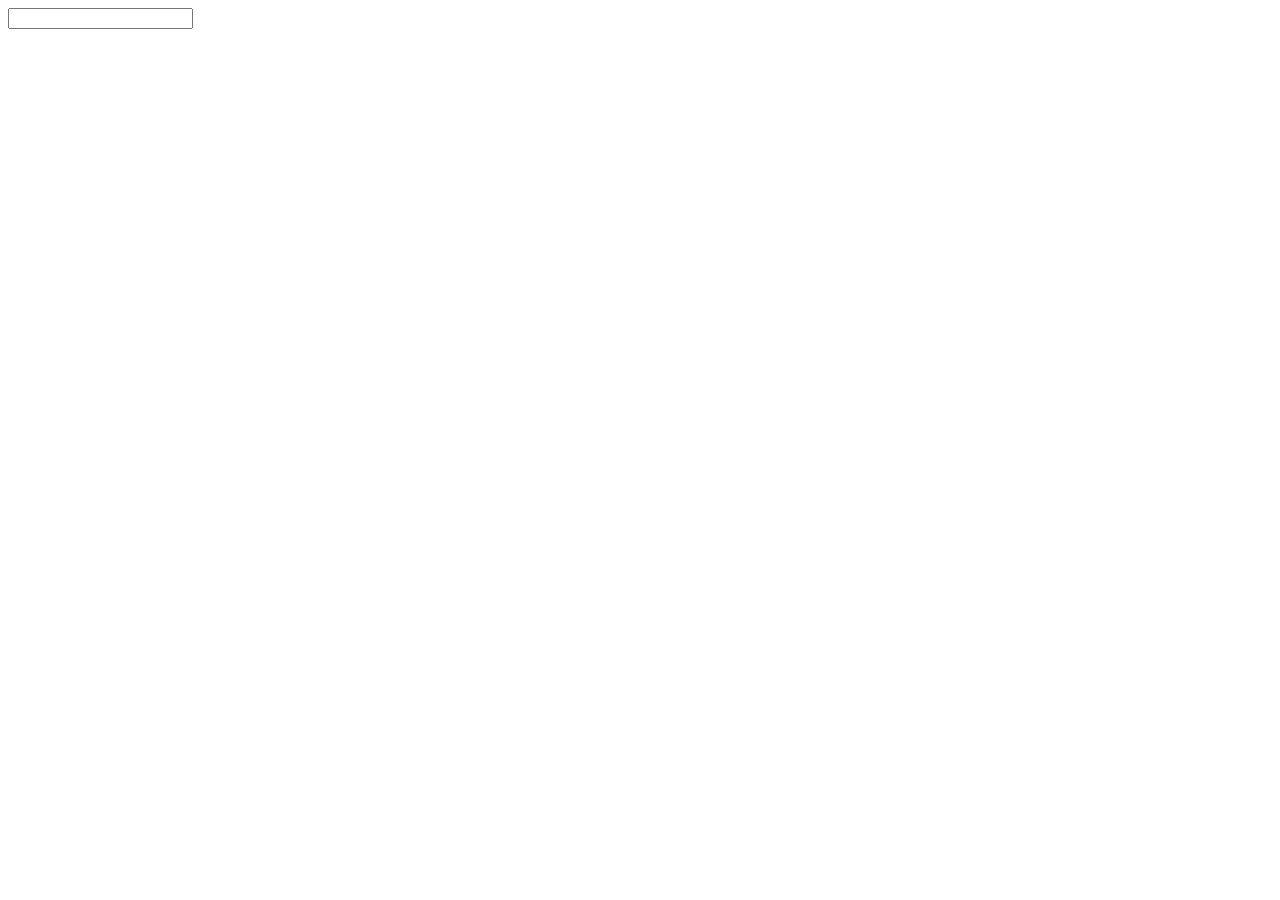
<file: abtesting/static/calendar/Index.html>
<!DOCTYPE html>
<html>
    <head>

        <link href="dist/css/datepicker.min.css" rel="stylesheet" type="text/css">
	<meta charset="utf-8">
    </head>
    <body>

	<input type="text"  class="datepicker-here" data-timepicker="true"/>
   	<script src="https://ajax.googleapis.com/ajax/libs/jquery/2.2.0/jquery.min.js"></script>
 	<script src="dist/js/datepicker.min.js"></script>
	</body> 
</html>
</file>
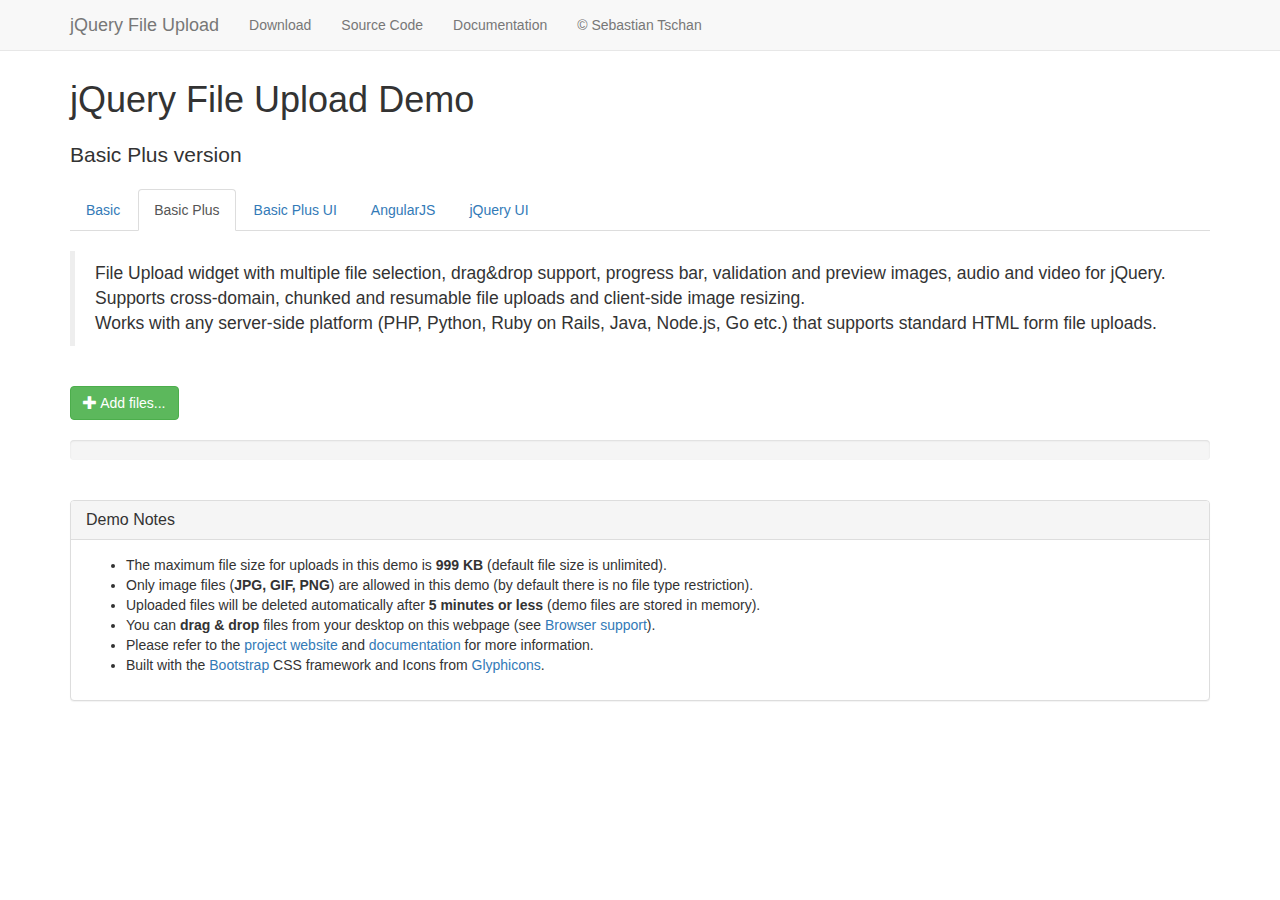
<file: abtesting/static/UploadFiles/basic-plus.html>
<!DOCTYPE HTML>
<!--
/*
 * jQuery File Upload Plugin Basic Plus Demo
 * https://github.com/blueimp/jQuery-File-Upload
 *
 * Copyright 2013, Sebastian Tschan
 * https://blueimp.net
 *
 * Licensed under the MIT license:
 * https://opensource.org/licenses/MIT
 */
-->
<html lang="en">
<head>
<!-- Force latest IE rendering engine or ChromeFrame if installed -->
<!--[if IE]><meta http-equiv="X-UA-Compatible" content="IE=edge,chrome=1"><![endif]-->
<meta charset="utf-8">
<title>jQuery File Upload Demo - Basic Plus version</title>
<meta name="description" content="File Upload widget with multiple file selection, drag&amp;drop support, progress bar, validation and preview images, audio and video for jQuery. Supports cross-domain, chunked and resumable file uploads. Works with any server-side platform (Google App Engine, PHP, Python, Ruby on Rails, Java, etc.) that supports standard HTML form file uploads.">
<meta name="viewport" content="width=device-width, initial-scale=1.0">
<!-- Bootstrap styles -->
<link rel="stylesheet" href="https://maxcdn.bootstrapcdn.com/bootstrap/3.3.7/css/bootstrap.min.css">
<!-- Generic page styles -->
<link rel="stylesheet" href="css/style.css">
<!-- CSS to style the file input field as button and adjust the Bootstrap progress bars -->
<link rel="stylesheet" href="css/jquery.fileupload.css">
</head>
<body>
<div class="navbar navbar-default navbar-fixed-top">
    <div class="container">
        <div class="navbar-header">
            <button type="button" class="navbar-toggle" data-toggle="collapse" data-target=".navbar-fixed-top .navbar-collapse">
                <span class="icon-bar"></span>
                <span class="icon-bar"></span>
                <span class="icon-bar"></span>
            </button>
            <a class="navbar-brand" href="https://github.com/blueimp/jQuery-File-Upload">jQuery File Upload</a>
        </div>
        <div class="navbar-collapse collapse">
            <ul class="nav navbar-nav">
                <li><a href="https://github.com/blueimp/jQuery-File-Upload/tags">Download</a></li>
                <li><a href="https://github.com/blueimp/jQuery-File-Upload">Source Code</a></li>
                <li><a href="https://github.com/blueimp/jQuery-File-Upload/wiki">Documentation</a></li>
                <li><a href="https://blueimp.net">&copy; Sebastian Tschan</a></li>
            </ul>
        </div>
    </div>
</div>
<div class="container">
    <h1>jQuery File Upload Demo</h1>
    <h2 class="lead">Basic Plus version</h2>
    <ul class="nav nav-tabs">
        <li><a href="basic.html">Basic</a></li>
        <li class="active"><a href="basic-plus.html">Basic Plus</a></li>
        <li><a href="index.html">Basic Plus UI</a></li>
        <li><a href="angularjs.html">AngularJS</a></li>
        <li><a href="jquery-ui.html">jQuery UI</a></li>
    </ul>
    <br>
    <blockquote>
        <p>File Upload widget with multiple file selection, drag&amp;drop support, progress bar, validation and preview images, audio and video for jQuery.<br>
        Supports cross-domain, chunked and resumable file uploads and client-side image resizing.<br>
        Works with any server-side platform (PHP, Python, Ruby on Rails, Java, Node.js, Go etc.) that supports standard HTML form file uploads.</p>
    </blockquote>
    <br>
    <!-- The fileinput-button span is used to style the file input field as button -->
    <span class="btn btn-success fileinput-button">
        <i class="glyphicon glyphicon-plus"></i>
        <span>Add files...</span>
        <!-- The file input field used as target for the file upload widget -->
        <input id="fileupload" type="file" name="files[]" multiple>
    </span>
    <br>
    <br>
    <!-- The global progress bar -->
    <div id="progress" class="progress">
        <div class="progress-bar progress-bar-success"></div>
    </div>
    <!-- The container for the uploaded files -->
    <div id="files" class="files"></div>
    <br>
    <div class="panel panel-default">
        <div class="panel-heading">
            <h3 class="panel-title">Demo Notes</h3>
        </div>
        <div class="panel-body">
            <ul>
                <li>The maximum file size for uploads in this demo is <strong>999 KB</strong> (default file size is unlimited).</li>
                <li>Only image files (<strong>JPG, GIF, PNG</strong>) are allowed in this demo (by default there is no file type restriction).</li>
                <li>Uploaded files will be deleted automatically after <strong>5 minutes or less</strong> (demo files are stored in memory).</li>
                <li>You can <strong>drag &amp; drop</strong> files from your desktop on this webpage (see <a href="https://github.com/blueimp/jQuery-File-Upload/wiki/Browser-support">Browser support</a>).</li>
                <li>Please refer to the <a href="https://github.com/blueimp/jQuery-File-Upload">project website</a> and <a href="https://github.com/blueimp/jQuery-File-Upload/wiki">documentation</a> for more information.</li>
                <li>Built with the <a href="http://getbootstrap.com/">Bootstrap</a> CSS framework and Icons from <a href="http://glyphicons.com/">Glyphicons</a>.</li>
            </ul>
        </div>
    </div>
</div>
<script src="https://ajax.googleapis.com/ajax/libs/jquery/3.2.1/jquery.min.js"></script>
<!-- The jQuery UI widget factory, can be omitted if jQuery UI is already included -->
<script src="js/vendor/jquery.ui.widget.js"></script>
<!-- The Load Image plugin is included for the preview images and image resizing functionality -->
<script src="https://blueimp.github.io/JavaScript-Load-Image/js/load-image.all.min.js"></script>
<!-- The Canvas to Blob plugin is included for image resizing functionality -->
<script src="https://blueimp.github.io/JavaScript-Canvas-to-Blob/js/canvas-to-blob.min.js"></script>
<!-- Bootstrap JS is not required, but included for the responsive demo navigation -->
<script src="https://maxcdn.bootstrapcdn.com/bootstrap/3.3.7/js/bootstrap.min.js"></script>
<!-- The Iframe Transport is required for browsers without support for XHR file uploads -->
<script src="js/jquery.iframe-transport.js"></script>
<!-- The basic File Upload plugin -->
<script src="js/jquery.fileupload.js"></script>
<!-- The File Upload processing plugin -->
<script src="js/jquery.fileupload-process.js"></script>
<!-- The File Upload image preview & resize plugin -->
<script src="js/jquery.fileupload-image.js"></script>
<!-- The File Upload audio preview plugin -->
<script src="js/jquery.fileupload-audio.js"></script>
<!-- The File Upload video preview plugin -->
<script src="js/jquery.fileupload-video.js"></script>
<!-- The File Upload validation plugin -->
<script src="js/jquery.fileupload-validate.js"></script>
<script>
/*jslint unparam: true, regexp: true */
/*global window, $ */
$(function () {
    'use strict';
    // Change this to the location of your server-side upload handler:
    var url = window.location.hostname === 'blueimp.github.io' ?
                '//jquery-file-upload.appspot.com/' : 'server/php/',
        uploadButton = $('<button/>')
            .addClass('btn btn-primary')
            .prop('disabled', true)
            .text('Processing...')
            .on('click', function () {
                var $this = $(this),
                    data = $this.data();
                $this
                    .off('click')
                    .text('Abort')
                    .on('click', function () {
                        $this.remove();
                        data.abort();
                    });
                data.submit().always(function () {
                    $this.remove();
                });
            });
    $('#fileupload').fileupload({
        url: url,
        dataType: 'json',
        autoUpload: false,
        acceptFileTypes: /(\.|\/)(gif|jpe?g|png)$/i,
        maxFileSize: 999000,
        // Enable image resizing, except for Android and Opera,
        // which actually support image resizing, but fail to
        // send Blob objects via XHR requests:
        disableImageResize: /Android(?!.*Chrome)|Opera/
            .test(window.navigator.userAgent),
        previewMaxWidth: 100,
        previewMaxHeight: 100,
        previewCrop: true
    }).on('fileuploadadd', function (e, data) {
        data.context = $('<div/>').appendTo('#files');
        $.each(data.files, function (index, file) {
            var node = $('<p/>')
                    .append($('<span/>').text(file.name));
            if (!index) {
                node
                    .append('<br>')
                    .append(uploadButton.clone(true).data(data));
            }
            node.appendTo(data.context);
        });
    }).on('fileuploadprocessalways', function (e, data) {
        var index = data.index,
            file = data.files[index],
            node = $(data.context.children()[index]);
        if (file.preview) {
            node
                .prepend('<br>')
                .prepend(file.preview);
        }
        if (file.error) {
            node
                .append('<br>')
                .append($('<span class="text-danger"/>').text(file.error));
        }
        if (index + 1 === data.files.length) {
            data.context.find('button')
                .text('Upload')
                .prop('disabled', !!data.files.error);
        }
    }).on('fileuploadprogressall', function (e, data) {
        var progress = parseInt(data.loaded / data.total * 100, 10);
        $('#progress .progress-bar').css(
            'width',
            progress + '%'
        );
    }).on('fileuploaddone', function (e, data) {
        $.each(data.result.files, function (index, file) {
            if (file.url) {
                var link = $('<a>')
                    .attr('target', '_blank')
                    .prop('href', file.url);
                $(data.context.children()[index])
                    .wrap(link);
            } else if (file.error) {
                var error = $('<span class="text-danger"/>').text(file.error);
                $(data.context.children()[index])
                    .append('<br>')
                    .append(error);
            }
        });
    }).on('fileuploadfail', function (e, data) {
        $.each(data.files, function (index) {
            var error = $('<span class="text-danger"/>').text('File upload failed.');
            $(data.context.children()[index])
                .append('<br>')
                .append(error);
        });
    }).prop('disabled', !$.support.fileInput)
        .parent().addClass($.support.fileInput ? undefined : 'disabled');
});
</script>
</body>
</html>
</file>
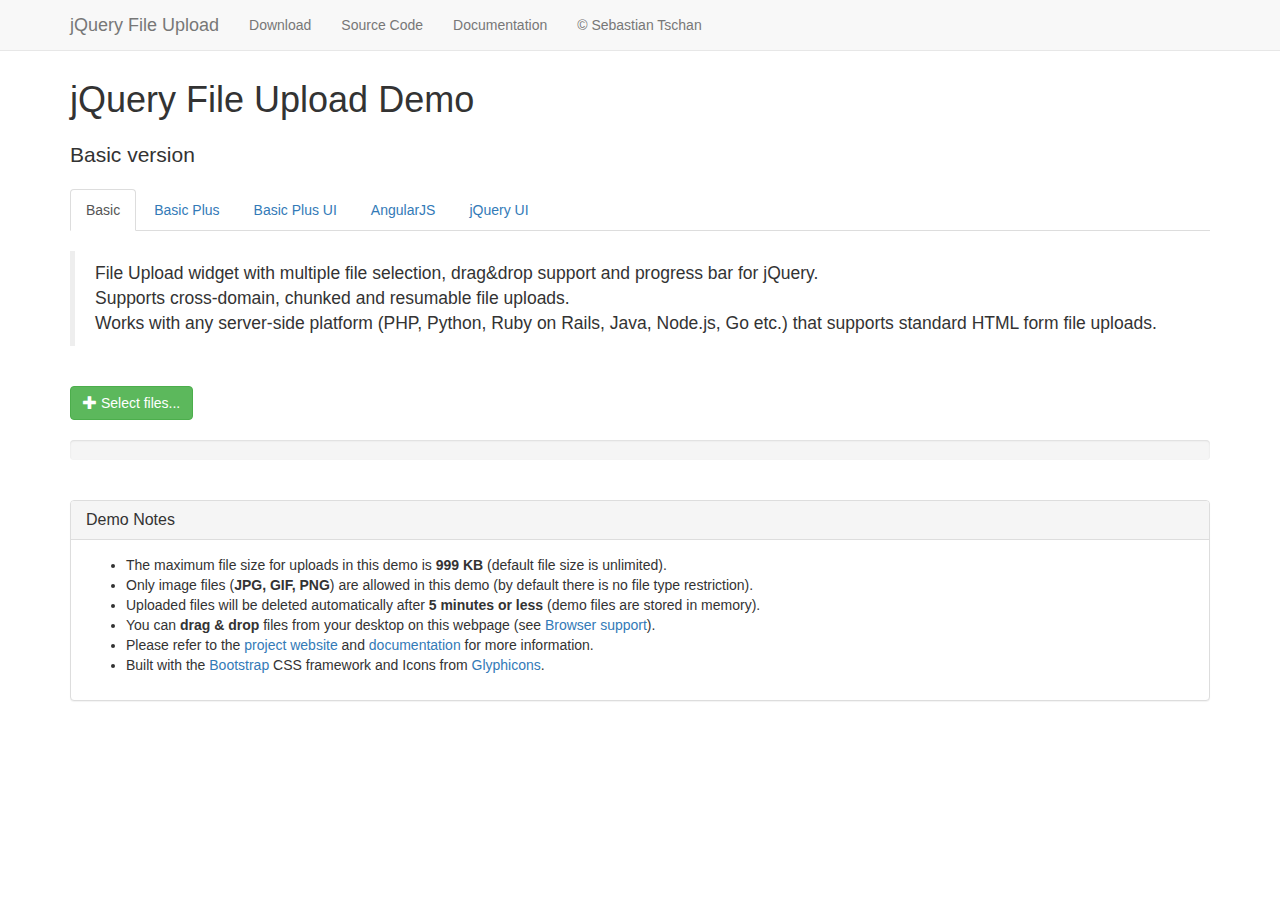
<file: abtesting/static/UploadFiles/basic.html>
<!DOCTYPE HTML>
<!--
/*
 * jQuery File Upload Plugin Basic Demo
 * https://github.com/blueimp/jQuery-File-Upload
 *
 * Copyright 2013, Sebastian Tschan
 * https://blueimp.net
 *
 * Licensed under the MIT license:
 * https://opensource.org/licenses/MIT
 */
-->
<html lang="en">
<head>
<!-- Force latest IE rendering engine or ChromeFrame if installed -->
<!--[if IE]><meta http-equiv="X-UA-Compatible" content="IE=edge,chrome=1"><![endif]-->
<meta charset="utf-8">
<title>jQuery File Upload Demo - Basic version</title>
<meta name="description" content="File Upload widget with multiple file selection, drag&amp;drop support and progress bar for jQuery. Supports cross-domain, chunked and resumable file uploads. Works with any server-side platform (PHP, Python, Ruby on Rails, Java, Node.js, Go etc.) that supports standard HTML form file uploads.">
<meta name="viewport" content="width=device-width, initial-scale=1.0">
<!-- Bootstrap styles -->
<link rel="stylesheet" href="https://maxcdn.bootstrapcdn.com/bootstrap/3.3.7/css/bootstrap.min.css">
<!-- Generic page styles -->
<link rel="stylesheet" href="css/style.css">
<!-- CSS to style the file input field as button and adjust the Bootstrap progress bars -->
<link rel="stylesheet" href="css/jquery.fileupload.css">
</head>
<body>
<div class="navbar navbar-default navbar-fixed-top">
    <div class="container">
        <div class="navbar-header">
            <button type="button" class="navbar-toggle" data-toggle="collapse" data-target=".navbar-fixed-top .navbar-collapse">
                <span class="icon-bar"></span>
                <span class="icon-bar"></span>
                <span class="icon-bar"></span>
            </button>
            <a class="navbar-brand" href="https://github.com/blueimp/jQuery-File-Upload">jQuery File Upload</a>
        </div>
        <div class="navbar-collapse collapse">
            <ul class="nav navbar-nav">
                <li><a href="https://github.com/blueimp/jQuery-File-Upload/tags">Download</a></li>
                <li><a href="https://github.com/blueimp/jQuery-File-Upload">Source Code</a></li>
                <li><a href="https://github.com/blueimp/jQuery-File-Upload/wiki">Documentation</a></li>
                <li><a href="https://blueimp.net">&copy; Sebastian Tschan</a></li>
            </ul>
        </div>
    </div>
</div>
<div class="container">
    <h1>jQuery File Upload Demo</h1>
    <h2 class="lead">Basic version</h2>
    <ul class="nav nav-tabs">
        <li class="active"><a href="basic.html">Basic</a></li>
        <li><a href="basic-plus.html">Basic Plus</a></li>
        <li><a href="index.html">Basic Plus UI</a></li>
        <li><a href="angularjs.html">AngularJS</a></li>
        <li><a href="jquery-ui.html">jQuery UI</a></li>
    </ul>
    <br>
    <blockquote>
        <p>File Upload widget with multiple file selection, drag&amp;drop support and progress bar for jQuery.<br>
        Supports cross-domain, chunked and resumable file uploads.<br>
        Works with any server-side platform (PHP, Python, Ruby on Rails, Java, Node.js, Go etc.) that supports standard HTML form file uploads.</p>
    </blockquote>
    <br>
    <!-- The fileinput-button span is used to style the file input field as button -->
    <span class="btn btn-success fileinput-button">
        <i class="glyphicon glyphicon-plus"></i>
        <span>Select files...</span>
        <!-- The file input field used as target for the file upload widget -->
        <input id="fileupload" type="file" name="files[]" multiple>
    </span>
    <br>
    <br>
    <!-- The global progress bar -->
    <div id="progress" class="progress">
        <div class="progress-bar progress-bar-success"></div>
    </div>
    <!-- The container for the uploaded files -->
    <div id="files" class="files"></div>
    <br>
    <div class="panel panel-default">
        <div class="panel-heading">
            <h3 class="panel-title">Demo Notes</h3>
        </div>
        <div class="panel-body">
            <ul>
                <li>The maximum file size for uploads in this demo is <strong>999 KB</strong> (default file size is unlimited).</li>
                <li>Only image files (<strong>JPG, GIF, PNG</strong>) are allowed in this demo (by default there is no file type restriction).</li>
                <li>Uploaded files will be deleted automatically after <strong>5 minutes or less</strong> (demo files are stored in memory).</li>
                <li>You can <strong>drag &amp; drop</strong> files from your desktop on this webpage (see <a href="https://github.com/blueimp/jQuery-File-Upload/wiki/Browser-support">Browser support</a>).</li>
                <li>Please refer to the <a href="https://github.com/blueimp/jQuery-File-Upload">project website</a> and <a href="https://github.com/blueimp/jQuery-File-Upload/wiki">documentation</a> for more information.</li>
                <li>Built with the <a href="http://getbootstrap.com/">Bootstrap</a> CSS framework and Icons from <a href="http://glyphicons.com/">Glyphicons</a>.</li>
            </ul>
        </div>
    </div>
</div>
<script src="https://ajax.googleapis.com/ajax/libs/jquery/3.2.1/jquery.min.js"></script>
<!-- The jQuery UI widget factory, can be omitted if jQuery UI is already included -->
<script src="js/vendor/jquery.ui.widget.js"></script>
<!-- The Iframe Transport is required for browsers without support for XHR file uploads -->
<script src="js/jquery.iframe-transport.js"></script>
<!-- The basic File Upload plugin -->
<script src="js/jquery.fileupload.js"></script>
<!-- Bootstrap JS is not required, but included for the responsive demo navigation -->
<script src="https://maxcdn.bootstrapcdn.com/bootstrap/3.3.7/js/bootstrap.min.js"></script>
<script>
/*jslint unparam: true */
/*global window, $ */
$(function () {
    'use strict';
    // Change this to the location of your server-side upload handler:
    var url = window.location.hostname === 'blueimp.github.io' ?
                '//jquery-file-upload.appspot.com/' : 'server/php/';
    $('#fileupload').fileupload({
        url: url,
        dataType: 'json',
        done: function (e, data) {
            $.each(data.result.files, function (index, file) {
                $('<p/>').text(file.name).appendTo('#files');
            });
        },
        progressall: function (e, data) {
            var progress = parseInt(data.loaded / data.total * 100, 10);
            $('#progress .progress-bar').css(
                'width',
                progress + '%'
            );
        }
    }).prop('disabled', !$.support.fileInput)
        .parent().addClass($.support.fileInput ? undefined : 'disabled');
});
</script>
</body>
</html>
</file>
<file: abtesting/static/calendar/dist/css/datepicker.min.css>
.datepicker--cells{display:-webkit-flex;display:-ms-flexbox;display:flex;-webkit-flex-wrap:wrap;-ms-flex-wrap:wrap;flex-wrap:wrap}.datepicker--cell{border-radius:4px;box-sizing:border-box;cursor:pointer;display:-webkit-flex;display:-ms-flexbox;display:flex;position:relative;-webkit-align-items:center;-ms-flex-align:center;align-items:center;-webkit-justify-content:center;-ms-flex-pack:center;justify-content:center;height:32px;z-index:1}.datepicker--cell.-focus-{background:#f0f0f0}.datepicker--cell.-current-{color:#4EB5E6}.datepicker--cell.-current-.-focus-{color:#4a4a4a}.datepicker--cell.-current-.-in-range-{color:#4EB5E6}.datepicker--cell.-in-range-{background:rgba(92,196,239,.1);color:#4a4a4a;border-radius:0}.datepicker--cell.-in-range-.-focus-{background-color:rgba(92,196,239,.2)}.datepicker--cell.-disabled-{cursor:default;color:#aeaeae}.datepicker--cell.-disabled-.-focus-{color:#aeaeae}.datepicker--cell.-disabled-.-in-range-{color:#a1a1a1}.datepicker--cell.-disabled-.-current-.-focus-{color:#aeaeae}.datepicker--cell.-range-from-{border:1px solid rgba(92,196,239,.5);background-color:rgba(92,196,239,.1);border-radius:4px 0 0 4px}.datepicker--cell.-range-to-{border:1px solid rgba(92,196,239,.5);background-color:rgba(92,196,239,.1);border-radius:0 4px 4px 0}.datepicker--cell.-selected-,.datepicker--cell.-selected-.-current-{color:#fff;background:#5cc4ef}.datepicker--cell.-range-from-.-range-to-{border-radius:4px}.datepicker--cell.-selected-{border:none}.datepicker--cell.-selected-.-focus-{background:#45bced}.datepicker--cell:empty{cursor:default}.datepicker--days-names{display:-webkit-flex;display:-ms-flexbox;display:flex;-webkit-flex-wrap:wrap;-ms-flex-wrap:wrap;flex-wrap:wrap;margin:8px 0 3px}.datepicker--day-name{color:#FF9A19;display:-webkit-flex;display:-ms-flexbox;display:flex;-webkit-align-items:center;-ms-flex-align:center;align-items:center;-webkit-justify-content:center;-ms-flex-pack:center;justify-content:center;-webkit-flex:1;-ms-flex:1;flex:1;text-align:center;text-transform:uppercase;font-size:.8em}.-only-timepicker- .datepicker--content,.datepicker--body,.datepicker-inline .datepicker--pointer{display:none}.datepicker--cell-day{width:14.28571%}.datepicker--cells-months{height:170px}.datepicker--cell-month{width:33.33%;height:25%}.datepicker--cells-years,.datepicker--years{height:170px}.datepicker--cell-year{width:25%;height:33.33%}.datepickers-container{position:absolute;left:0;top:0}@media print{.datepickers-container{display:none}}.datepicker{background:#fff;border:1px solid #dbdbdb;box-shadow:0 4px 12px rgba(0,0,0,.15);border-radius:4px;box-sizing:content-box;font-family:Tahoma,sans-serif;font-size:14px;color:#4a4a4a;width:250px;position:absolute;left:-100000px;opacity:0;transition:opacity .3s ease,left 0s .3s,-webkit-transform .3s ease;transition:opacity .3s ease,transform .3s ease,left 0s .3s;transition:opacity .3s ease,transform .3s ease,left 0s .3s,-webkit-transform .3s ease;z-index:100}.datepicker.-from-top-{-webkit-transform:translateY(-8px);transform:translateY(-8px)}.datepicker.-from-right-{-webkit-transform:translateX(8px);transform:translateX(8px)}.datepicker.-from-bottom-{-webkit-transform:translateY(8px);transform:translateY(8px)}.datepicker.-from-left-{-webkit-transform:translateX(-8px);transform:translateX(-8px)}.datepicker.active{opacity:1;-webkit-transform:translate(0);transform:translate(0);transition:opacity .3s ease,left 0s 0s,-webkit-transform .3s ease;transition:opacity .3s ease,transform .3s ease,left 0s 0s;transition:opacity .3s ease,transform .3s ease,left 0s 0s,-webkit-transform .3s ease}.datepicker-inline .datepicker{border-color:#d7d7d7;box-shadow:none;position:static;left:auto;right:auto;opacity:1;-webkit-transform:none;transform:none}.datepicker--content{box-sizing:content-box;padding:4px}.datepicker--pointer{position:absolute;background:#fff;border-top:1px solid #dbdbdb;border-right:1px solid #dbdbdb;width:10px;height:10px;z-index:-1}.datepicker--nav-action:hover,.datepicker--nav-title:hover{background:#f0f0f0}.-top-center- .datepicker--pointer,.-top-left- .datepicker--pointer,.-top-right- .datepicker--pointer{top:calc(100% - 4px);-webkit-transform:rotate(135deg);transform:rotate(135deg)}.-right-bottom- .datepicker--pointer,.-right-center- .datepicker--pointer,.-right-top- .datepicker--pointer{right:calc(100% - 4px);-webkit-transform:rotate(225deg);transform:rotate(225deg)}.-bottom-center- .datepicker--pointer,.-bottom-left- .datepicker--pointer,.-bottom-right- .datepicker--pointer{bottom:calc(100% - 4px);-webkit-transform:rotate(315deg);transform:rotate(315deg)}.-left-bottom- .datepicker--pointer,.-left-center- .datepicker--pointer,.-left-top- .datepicker--pointer{left:calc(100% - 4px);-webkit-transform:rotate(45deg);transform:rotate(45deg)}.-bottom-left- .datepicker--pointer,.-top-left- .datepicker--pointer{left:10px}.-bottom-right- .datepicker--pointer,.-top-right- .datepicker--pointer{right:10px}.-bottom-center- .datepicker--pointer,.-top-center- .datepicker--pointer{left:calc(50% - 10px / 2)}.-left-top- .datepicker--pointer,.-right-top- .datepicker--pointer{top:10px}.-left-bottom- .datepicker--pointer,.-right-bottom- .datepicker--pointer{bottom:10px}.-left-center- .datepicker--pointer,.-right-center- .datepicker--pointer{top:calc(50% - 10px / 2)}.datepicker--body.active{display:block}.datepicker--nav{display:-webkit-flex;display:-ms-flexbox;display:flex;-webkit-justify-content:space-between;-ms-flex-pack:justify;justify-content:space-between;border-bottom:1px solid #efefef;min-height:32px;padding:4px}.-only-timepicker- .datepicker--nav{display:none}.datepicker--nav-action,.datepicker--nav-title{display:-webkit-flex;display:-ms-flexbox;display:flex;cursor:pointer;-webkit-align-items:center;-ms-flex-align:center;align-items:center;-webkit-justify-content:center;-ms-flex-pack:center;justify-content:center}.datepicker--nav-action{width:32px;border-radius:4px;-webkit-user-select:none;-moz-user-select:none;-ms-user-select:none;user-select:none}.datepicker--nav-action.-disabled-{visibility:hidden}.datepicker--nav-action svg{width:32px;height:32px}.datepicker--nav-action path{fill:none;stroke:#9c9c9c;stroke-width:2px}.datepicker--nav-title{border-radius:4px;padding:0 8px}.datepicker--buttons,.datepicker--time{border-top:1px solid #efefef;padding:4px}.datepicker--nav-title i{font-style:normal;color:#9c9c9c;margin-left:5px}.datepicker--nav-title.-disabled-{cursor:default;background:0 0}.datepicker--buttons{display:-webkit-flex;display:-ms-flexbox;display:flex}.datepicker--button{color:#4EB5E6;cursor:pointer;border-radius:4px;-webkit-flex:1;-ms-flex:1;flex:1;display:-webkit-inline-flex;display:-ms-inline-flexbox;display:inline-flex;-webkit-justify-content:center;-ms-flex-pack:center;justify-content:center;-webkit-align-items:center;-ms-flex-align:center;align-items:center;height:32px}.datepicker--button:hover{color:#4a4a4a;background:#f0f0f0}.datepicker--time{display:-webkit-flex;display:-ms-flexbox;display:flex;-webkit-align-items:center;-ms-flex-align:center;align-items:center;position:relative}.datepicker--time.-am-pm- .datepicker--time-sliders{-webkit-flex:0 1 138px;-ms-flex:0 1 138px;flex:0 1 138px;max-width:138px}.-only-timepicker- .datepicker--time{border-top:none}.datepicker--time-sliders{-webkit-flex:0 1 153px;-ms-flex:0 1 153px;flex:0 1 153px;margin-right:10px;max-width:153px}.datepicker--time-label{display:none;font-size:12px}.datepicker--time-current{display:-webkit-flex;display:-ms-flexbox;display:flex;-webkit-align-items:center;-ms-flex-align:center;align-items:center;-webkit-flex:1;-ms-flex:1;flex:1;font-size:14px;text-align:center;margin:0 0 0 10px}.datepicker--time-current-colon{margin:0 2px 3px;line-height:1}.datepicker--time-current-hours,.datepicker--time-current-minutes{line-height:1;font-size:19px;font-family:"Century Gothic",CenturyGothic,AppleGothic,sans-serif;position:relative;z-index:1}.datepicker--time-current-hours:after,.datepicker--time-current-minutes:after{content:'';background:#f0f0f0;border-radius:4px;position:absolute;left:-2px;top:-3px;right:-2px;bottom:-2px;z-index:-1;opacity:0}.datepicker--time-current-hours.-focus-:after,.datepicker--time-current-minutes.-focus-:after{opacity:1}.datepicker--time-current-ampm{text-transform:uppercase;-webkit-align-self:flex-end;-ms-flex-item-align:end;align-self:flex-end;color:#9c9c9c;margin-left:6px;font-size:11px;margin-bottom:1px}.datepicker--time-row{display:-webkit-flex;display:-ms-flexbox;display:flex;-webkit-align-items:center;-ms-flex-align:center;align-items:center;font-size:11px;height:17px;background:linear-gradient(to right,#dedede,#dedede) left 50%/100% 1px no-repeat}.datepicker--time-row:first-child{margin-bottom:4px}.datepicker--time-row input[type=range]{background:0 0;cursor:pointer;-webkit-flex:1;-ms-flex:1;flex:1;height:100%;padding:0;margin:0;-webkit-appearance:none}.datepicker--time-row input[type=range]::-ms-tooltip{display:none}.datepicker--time-row input[type=range]:hover::-webkit-slider-thumb{border-color:#b8b8b8}.datepicker--time-row input[type=range]:hover::-moz-range-thumb{border-color:#b8b8b8}.datepicker--time-row input[type=range]:hover::-ms-thumb{border-color:#b8b8b8}.datepicker--time-row input[type=range]:focus{outline:0}.datepicker--time-row input[type=range]:focus::-webkit-slider-thumb{background:#5cc4ef;border-color:#5cc4ef}.datepicker--time-row input[type=range]:focus::-moz-range-thumb{background:#5cc4ef;border-color:#5cc4ef}.datepicker--time-row input[type=range]:focus::-ms-thumb{background:#5cc4ef;border-color:#5cc4ef}.datepicker--time-row input[type=range]::-webkit-slider-thumb{-webkit-appearance:none;box-sizing:border-box;height:12px;width:12px;border-radius:3px;border:1px solid #dedede;background:#fff;cursor:pointer;transition:background .2s;margin-top:-6px}.datepicker--time-row input[type=range]::-moz-range-thumb{box-sizing:border-box;height:12px;width:12px;border-radius:3px;border:1px solid #dedede;background:#fff;cursor:pointer;transition:background .2s}.datepicker--time-row input[type=range]::-ms-thumb{box-sizing:border-box;height:12px;width:12px;border-radius:3px;border:1px solid #dedede;background:#fff;cursor:pointer;transition:background .2s}.datepicker--time-row input[type=range]::-webkit-slider-runnable-track{border:none;height:1px;cursor:pointer;color:transparent;background:0 0}.datepicker--time-row input[type=range]::-moz-range-track{border:none;height:1px;cursor:pointer;color:transparent;background:0 0}.datepicker--time-row input[type=range]::-ms-track{border:none;height:1px;cursor:pointer;color:transparent;background:0 0}.datepicker--time-row input[type=range]::-ms-fill-lower{background:0 0}.datepicker--time-row input[type=range]::-ms-fill-upper{background:0 0}.datepicker--time-row span{padding:0 12px}.datepicker--time-icon{color:#9c9c9c;border:1px solid;border-radius:50%;font-size:16px;position:relative;margin:0 5px -1px 0;width:1em;height:1em}.datepicker--time-icon:after,.datepicker--time-icon:before{content:'';background:currentColor;position:absolute}.datepicker--time-icon:after{height:.4em;width:1px;left:calc(50% - 1px);top:calc(50% + 1px);-webkit-transform:translateY(-100%);transform:translateY(-100%)}.datepicker--time-icon:before{width:.4em;height:1px;top:calc(50% + 1px);left:calc(50% - 1px)}.datepicker--cell-day.-other-month-,.datepicker--cell-year.-other-decade-{color:#dedede}.datepicker--cell-day.-other-month-:hover,.datepicker--cell-year.-other-decade-:hover{color:#c5c5c5}.-disabled-.-focus-.datepicker--cell-day.-other-month-,.-disabled-.-focus-.datepicker--cell-year.-other-decade-{color:#dedede}.-selected-.datepicker--cell-day.-other-month-,.-selected-.datepicker--cell-year.-other-decade-{color:#fff;background:#a2ddf6}.-selected-.-focus-.datepicker--cell-day.-other-month-,.-selected-.-focus-.datepicker--cell-year.-other-decade-{background:#8ad5f4}.-in-range-.datepicker--cell-day.-other-month-,.-in-range-.datepicker--cell-year.-other-decade-{background-color:rgba(92,196,239,.1);color:#ccc}.-in-range-.-focus-.datepicker--cell-day.-other-month-,.-in-range-.-focus-.datepicker--cell-year.-other-decade-{background-color:rgba(92,196,239,.2)}.datepicker--cell-day.-other-month-:empty,.datepicker--cell-year.-other-decade-:empty{background:0 0;border:none}
</file>
<file: abtesting/static/UploadFiles/css/style.css>
@charset "UTF-8";
/*
 * jQuery File Upload Plugin CSS Example
 * https://github.com/blueimp/jQuery-File-Upload
 *
 * Copyright 2013, Sebastian Tschan
 * https://blueimp.net
 *
 * Licensed under the MIT license:
 * https://opensource.org/licenses/MIT
 */

body {
  padding-top: 60px;
}
</file>
